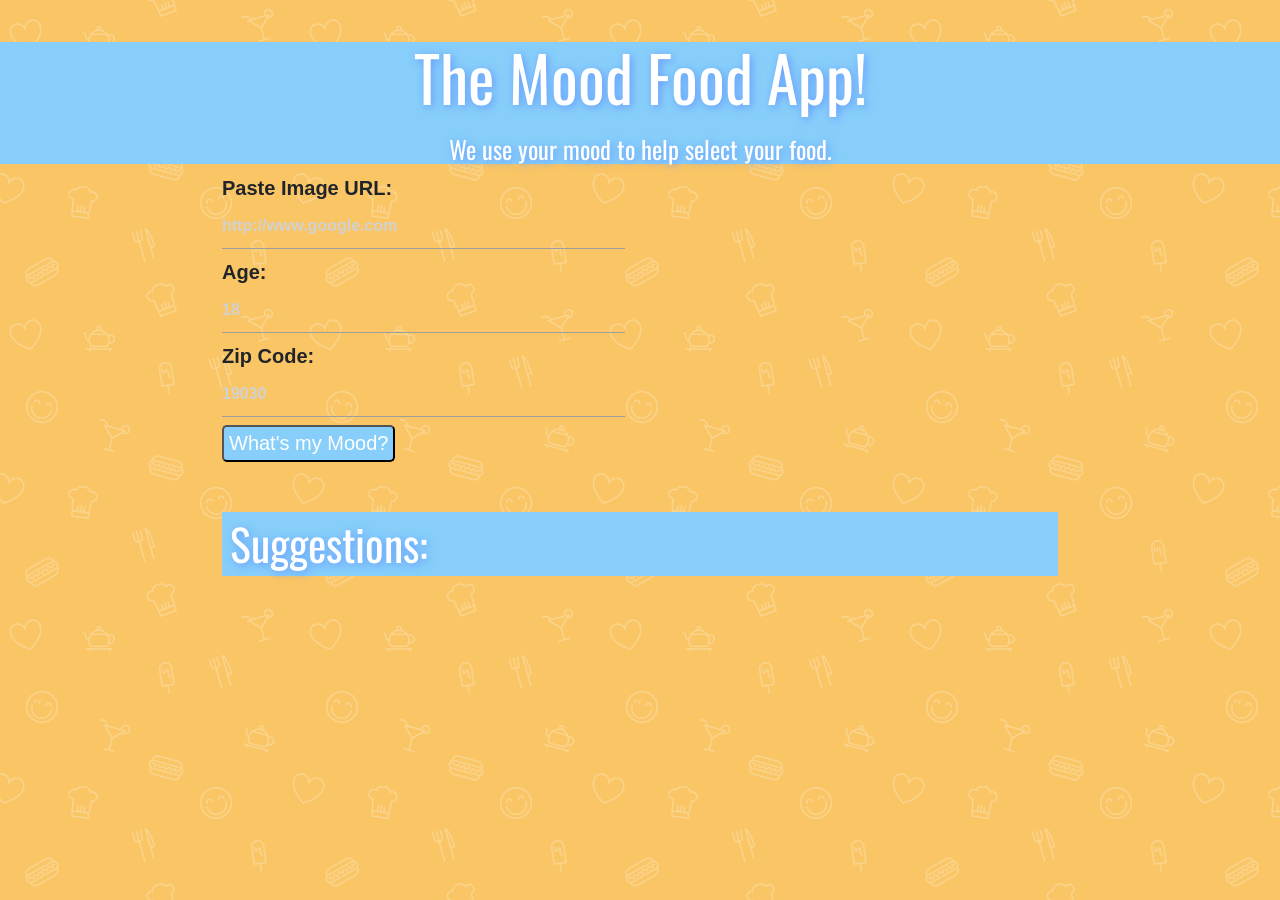
<file: index.html>
<!DOCTYPE html>
<html lang="en-us">
  <head>
    <meta charset="UTF-8">
<title>Mood Food</title>
    <link rel="stylesheet" type="text/css" href="assets/css/reset.css">
    <!-- Only way Helen's CSS styling sheet would work -- let me know what has to be changed. -->
    <link rel="stylesheet" href="./assets/style.css" media="screen">
    
     <!-- Bootstrap code -->
     <script src="https://code.jquery.com/jquery-3.4.1.slim.min.js" integrity="sha384-J6qa4849blE2+poT4WnyKhv5vZF5SrPo0iEjwBvKU7imGFAV0wwj1yYfoRSJoZ+n" crossorigin="anonymous"></script>
     <script src="https://cdn.jsdelivr.net/npm/popper.js@1.16.0/dist/umd/popper.min.js" integrity="sha384-Q6E9RHvbIyZFJoft+2mJbHaEWldlvI9IOYy5n3zV9zzTtmI3UksdQRVvoxMfooAo" crossorigin="anonymous"></script>
    
     <link rel="stylesheet" href="https://stackpath.bootstrapcdn.com/bootstrap/4.4.1/css/bootstrap.min.css" integrity="sha384-Vkoo8x4CGsO3+Hhxv8T/Q5PaXtkKtu6ug5TOeNV6gBiFeWPGFN9MuhOf23Q9Ifjh" crossorigin="anonymous">
    <script src="https://stackpath.bootstrapcdn.com/bootstrap/4.4.1/js/bootstrap.min.js" integrity="sha384-wfSDF2E50Y2D1uUdj0O3uMBJnjuUD4Ih7YwaYd1iqfktj0Uod8GCExl3Og8ifwB6" crossorigin="anonymous"></script>
    
    <!-- Font Awesome -->
    <link href="https://fonts.googleapis.com/css?family=Oswald|Rubik&display=swap" rel="stylesheet">
    <link rel="icon" type="image/png" href="assets/images/favicon.png"  />
   
    <!-- Materialize -->
    <link rel="stylesheet" href="https://cdnjs.cloudflare.com/ajax/libs/materialize/1.0.0/css/materialize.min.css">
    <script src="https://cdnjs.cloudflare.com/ajax/libs/materialize/1.0.0/js/materialize.min.js"></script>
    
    
    <!-- JQuery and JavaScript -->
    <script src="https://cdnjs.cloudflare.com/ajax/libs/jquery/3.2.1/jquery.min.js"></script>
    <script type="text/javascript" src="./assets/javascript/app.js"></script>
    <title>Mood Food</title>
    <!-- Add icon library -->
    <link rel="stylesheet" href="https://cdnjs.cloudflare.com/ajax/libs/font-awesome/4.7.0/css/font-awesome.min.css">
    
    <!-- Edamam API-->
    <script src="https://developer.edamam.com/attribution/badge.js"></script>
  </head>
  
  
  <body>
    <header>
      <h1>The Mood Food App!</h1>
      <h5>We use your mood to help select your food.</h5>
    </header>
    <div class="container">
      <div class="row">
        <div class="col-md-6">
          <form id="inputForm">
            Paste Image URL: <input type="text" name="userImage" placeholder="http://www.google.com" id="userImage" class="inputField">
            <div id="userImageDisplay"></div>
            Age: <input type="text" name="age" placeholder="18" id="userAge" class="inputField">
            Zip Code: <input type="text" name="Zip-Code" placeholder="19030" id="userzip-code" class="inputField">
            <input id="submitUserInfo" class="rrcBtn" value="What's my Mood?" type="submit">
          </form>
        </div>
        
        <div id="emot_rrcArea" class="col-md-6 displayNone">
          <!--Delected Mood input and replaced with H2 tag and div for emotion icons-->
          <h2>Your Mood:</h2>
          <div id="emotionsIcons"></div>
          <button id="recipebtn" class="rrcBtn"><i class="fas fa-utensils"></i>Recipe</button>
          <button id="restaurantBtn" class="rrcBtn"><i class="fas fa-hamburger"></i>Restaurant</button>
          <button id="cocktailBtn" class="rrcBtn displayNone"><i class="fas fa-cocktail"></i> Cocktail</button>
        </div>
      </div>
        
      <div class="row">
        <div class="col-md-12">
            
            <h3 class="titleArea">Suggestions:</h3>
            <div id="table"></div>
        </div>
      </div>
      
        
    </div>
      
  </body>
</html>
</file>
<file: assets/style.css>
body {
    background: url("./images/food.png");
}

header{
    background-color: #87cefa;
    color: white;
    text-align: center;
    font-family: 'Oswald', sans-serif;
    text-shadow: 2px 2px 8px #649AFB;
}

.rrcBtn {
    color: white;
    background-color: #87cefa;
    font-size: 20px;
    border-radius: 5px;
    padding: 5px;
}

.titleArea {
    background-color: #87cefa;
    color: white;
    font-family: 'Oswald', sans-serif;
    text-shadow: 2px 2px 8px #649AFB;
    padding: 8px;
}
.emotionBtn {
    width: 20%;
    margin-bottom: 8px;
}

.picture {
    text-shadow: 2px 2px 8px #649AFB;
    border-radius: 3px;
    margin: 8px;
    width: 100%;
    box-shadow: 0px 0px 5px #3F609D;
}

.inputField {
    background-color: white;
    font-family: 'Lucida Sans', 'Lucida Sans Regular', 'Lucida Grande', 'Lucida Sans Unicode', Geneva, Verdana, sans-serif;
    font-size: 18px;
    font-weight: bold;
    border: none;
}

#inputForm {
    font-family: 'Lucida Sans', 'Lucida Sans Regular', 'Lucida Grande', 'Lucida Sans Unicode', Geneva, Verdana, sans-serif;
    font-size: 20px;
    font-weight: bold;
}
  
.rrcBtn:hover {
background-color: #649AFB;
color: black;
}

.displayNone {
    display: none;
}

.suggestedInfo {
    font-family: 'Rubik', sans-serif;
    font-size: 18px;
    background-color: lightblue;
    margin: 5px 0px 5px 0px;
    border: 3px solid #3F609D;
    border-style: ridge;
    border-radius: 3px;
}

#recipeImg , #restaurantImg {
    width: 30%;
    margin-bottom: 8px;
    float: right;
    right: 5px;
    top: 5px;
    padding: 10px 10px 5px 8px;
}

.linkBtn:hover {
    opacity: 0.8; 
}

.rating, .diets {
    margin-top: 65px;
}

.info {
    font-weight: bold;
}
</file>
